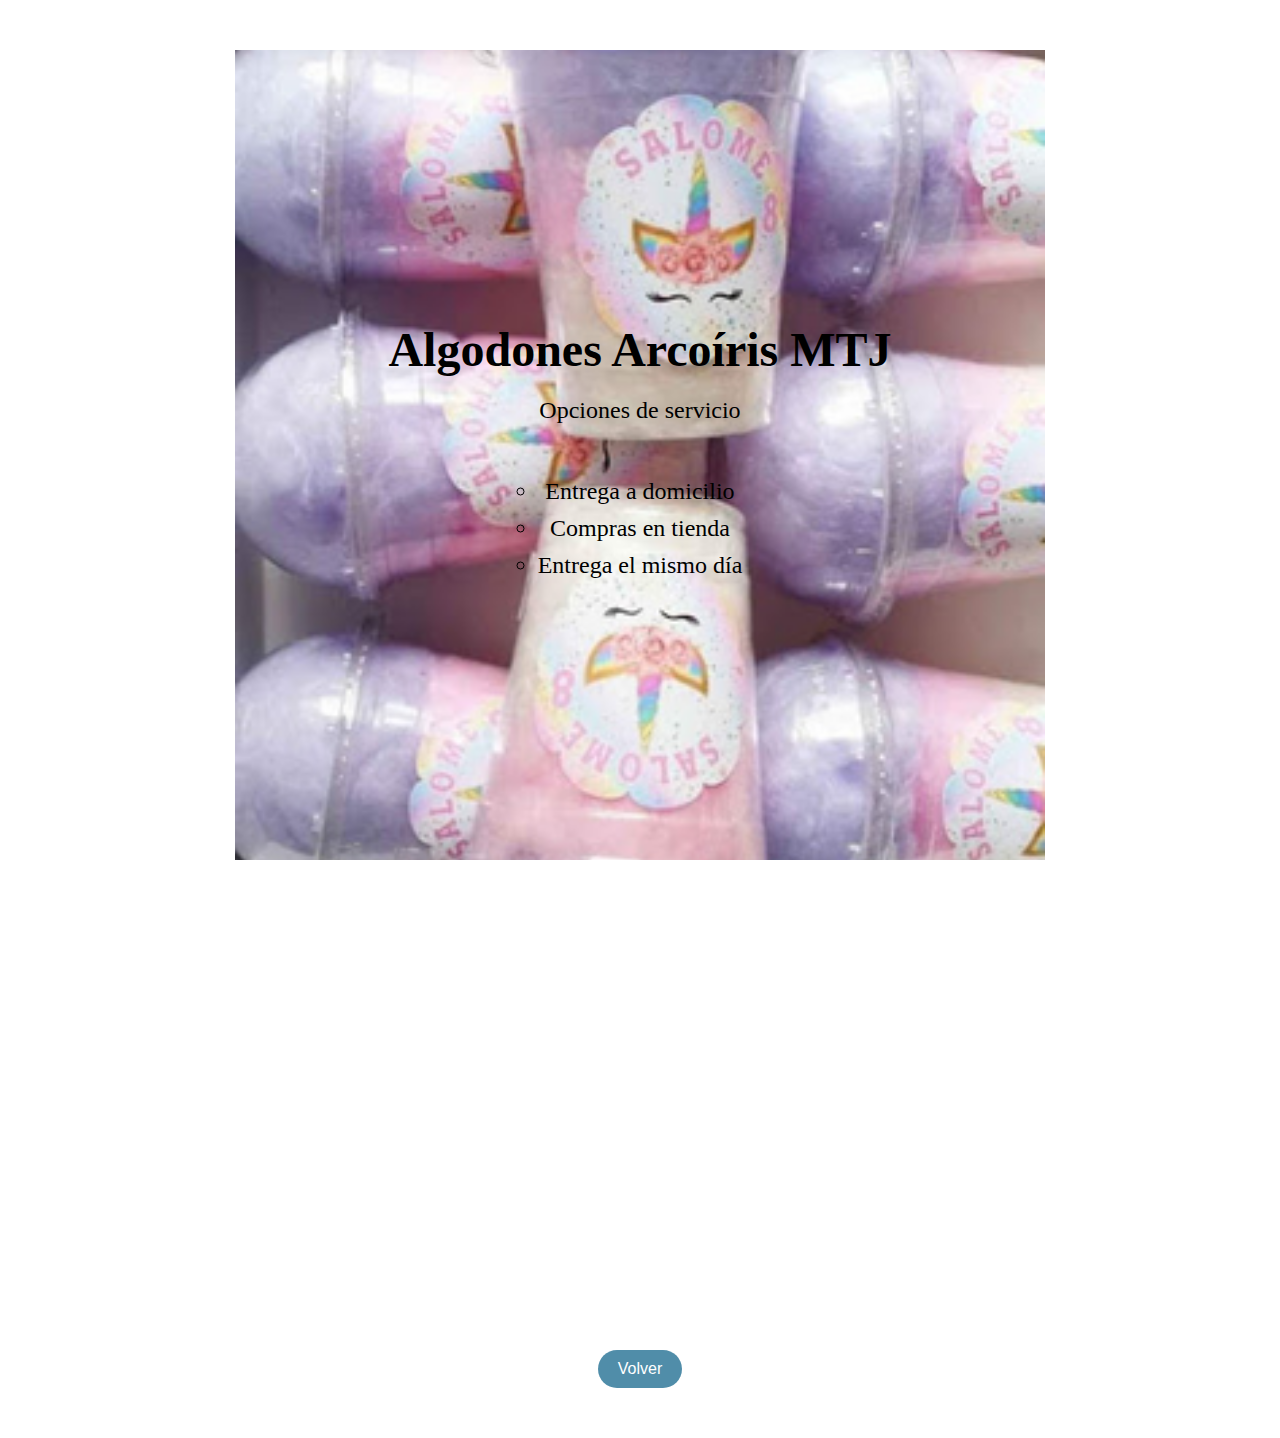
<file: algodones.html>
<!DOCTYPE html>
<html lang="en">

<head>
    <meta charset="UTF-8">
    <meta http-equiv="X-UA-Compatible" content="IE=edge">
    <meta name="viewport" content="width=device-width, initial-scale=1.0">
    <title>Document</title>
    <link rel="stylesheet" href="index.html">
    <link rel="stylesheet" href="css/estilos.css">
</head>

<body id="farmaciasluis">
    <div class="container4">
        <p>
        <h1>Algodones Arcoíris MTJ</h1>
        <p>
        <ul>Opciones de servicio
            <br><br><br>
            <li> Entrega a domicilio</li>
            <li>Compras en tienda</li>
            <li>Entrega el mismo día</li>
        </ul>
        </p>
    </div>
    <iframe
        src="https://www.google.com/maps/embed?pb=!1m18!1m12!1m3!1d997.4318738506801!2d-78.52273648894456!3d-0.38660231907328396!2m3!1f0!2f0!3f0!3m2!1i1024!2i768!4f13.1!3m3!1m2!1s0x91d5a5b1dd3a174b%3A0x6593dcb4f72022dc!2sAlgodones%20Arcoiris%20MTJ!5e0!3m2!1ses!2sec!4v1682652425727!5m2!1ses!2sec"
        width="600" height="450" style="border:0;" allowfullscreen="" loading="lazy"
        referrerpolicy="no-referrer-when-downgrade"></iframe>

    <a href="index.html"><button>Volver</button></a>
    </p>
</body>

</html>
</file>
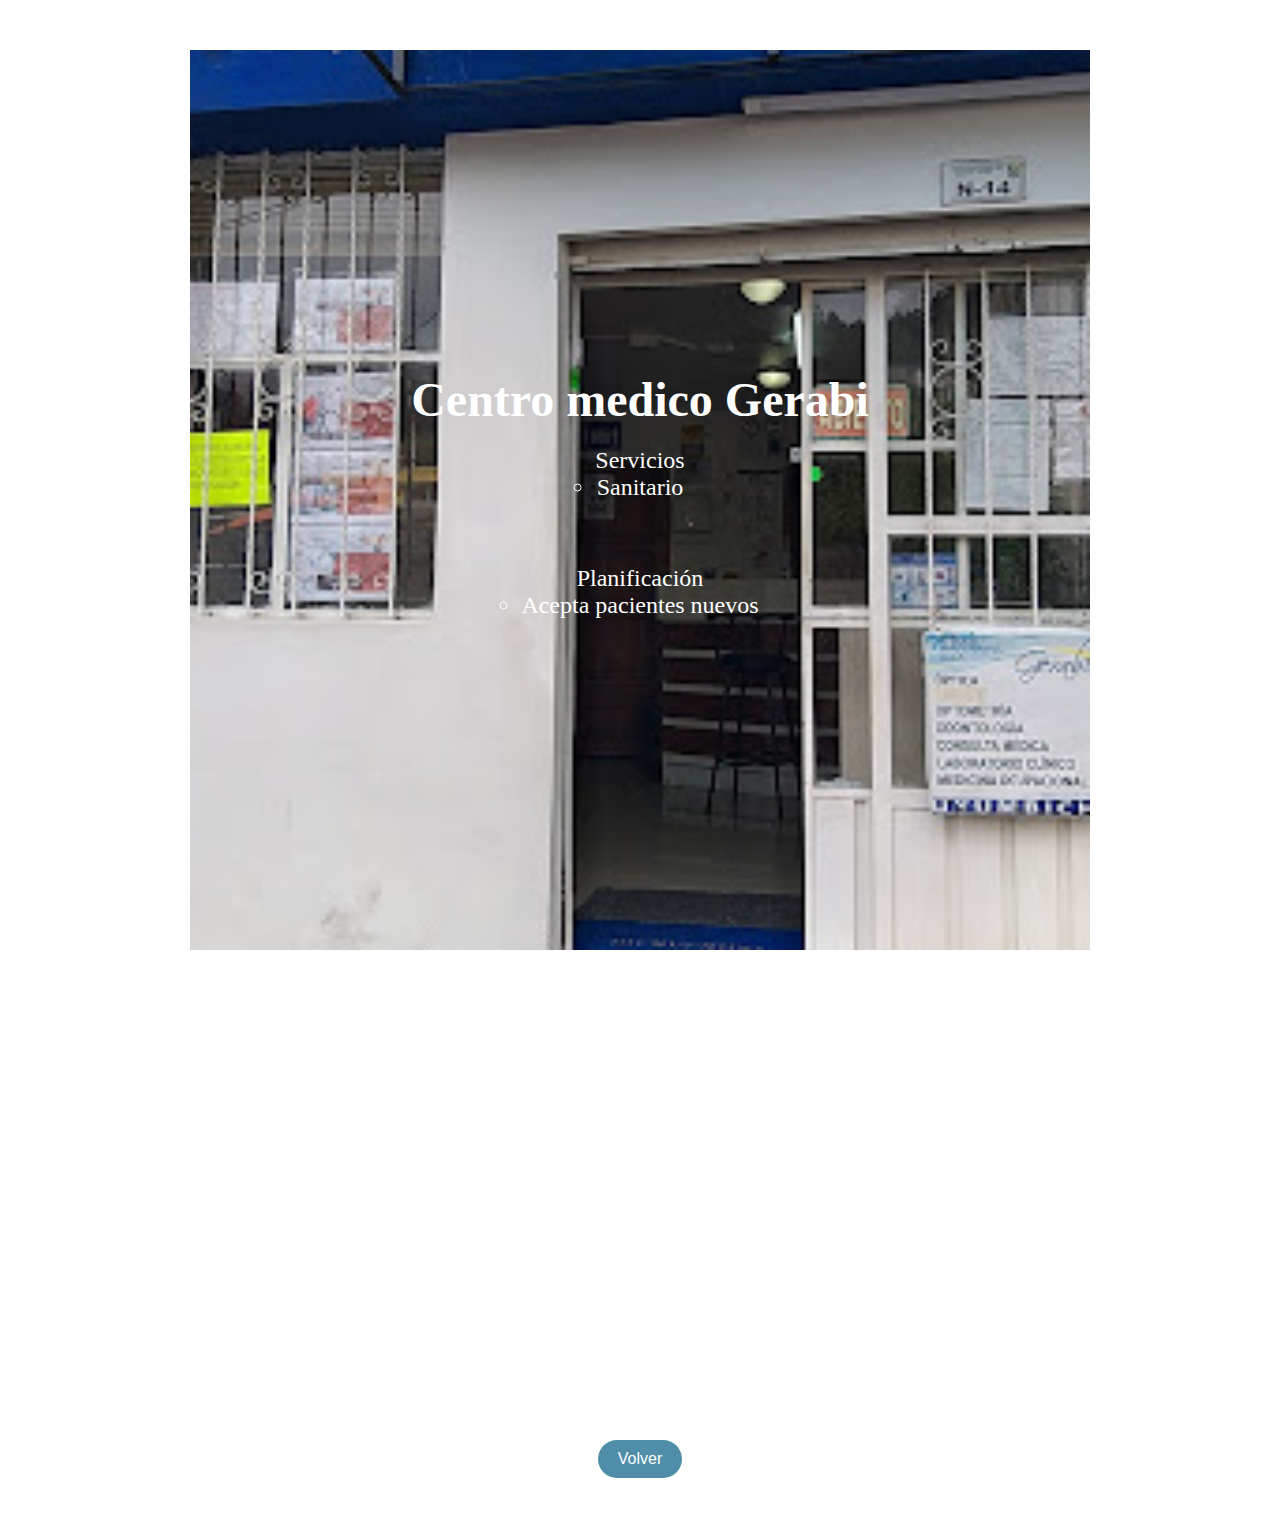
<file: centromege.html>
<!DOCTYPE html>
<html lang="en">

<head>
    <meta charset="UTF-8">
    <meta http-equiv="X-UA-Compatible" content="IE=edge">
    <meta name="viewport" content="width=device-width, initial-scale=1.0">
    <title>Document</title>
    <link rel="stylesheet" href="index.html">
    <link rel="stylesheet" href="css/estilos.css">
</head>

<body id="farmaciasluis">
    <div class="container3">
        <p>
        <h1>Centro medico Gerabi</h1>
        <p>
        <ul>Servicios
            <li>Sanitario</li>
        </ul><br><br><br>
        <ul>
            Planificación
            <li>Acepta pacientes nuevos</li>
        </ul>
        </p>
    </div>
    <iframe
        src="https://www.google.com/maps/embed?pb=!1m18!1m12!1m3!1d997.4317863747664!2d-78.52371457082323!3d-0.3873462999823338!2m3!1f0!2f0!3f0!3m2!1i1024!2i768!4f13.1!3m3!1m2!1s0x91d5a5494d6124d3%3A0xc7918da095f4eb22!2sCentro%20medico%20Gerabi!5e0!3m2!1ses!2sec!4v1682651887100!5m2!1ses!2sec"
        width="600" height="450" style="border:0;" allowfullscreen="" loading="lazy"
        referrerpolicy="no-referrer-when-downgrade"></iframe>

    <a href="index.html"><button>Volver</button></a>

    </p>
</body>

</html>
</file>
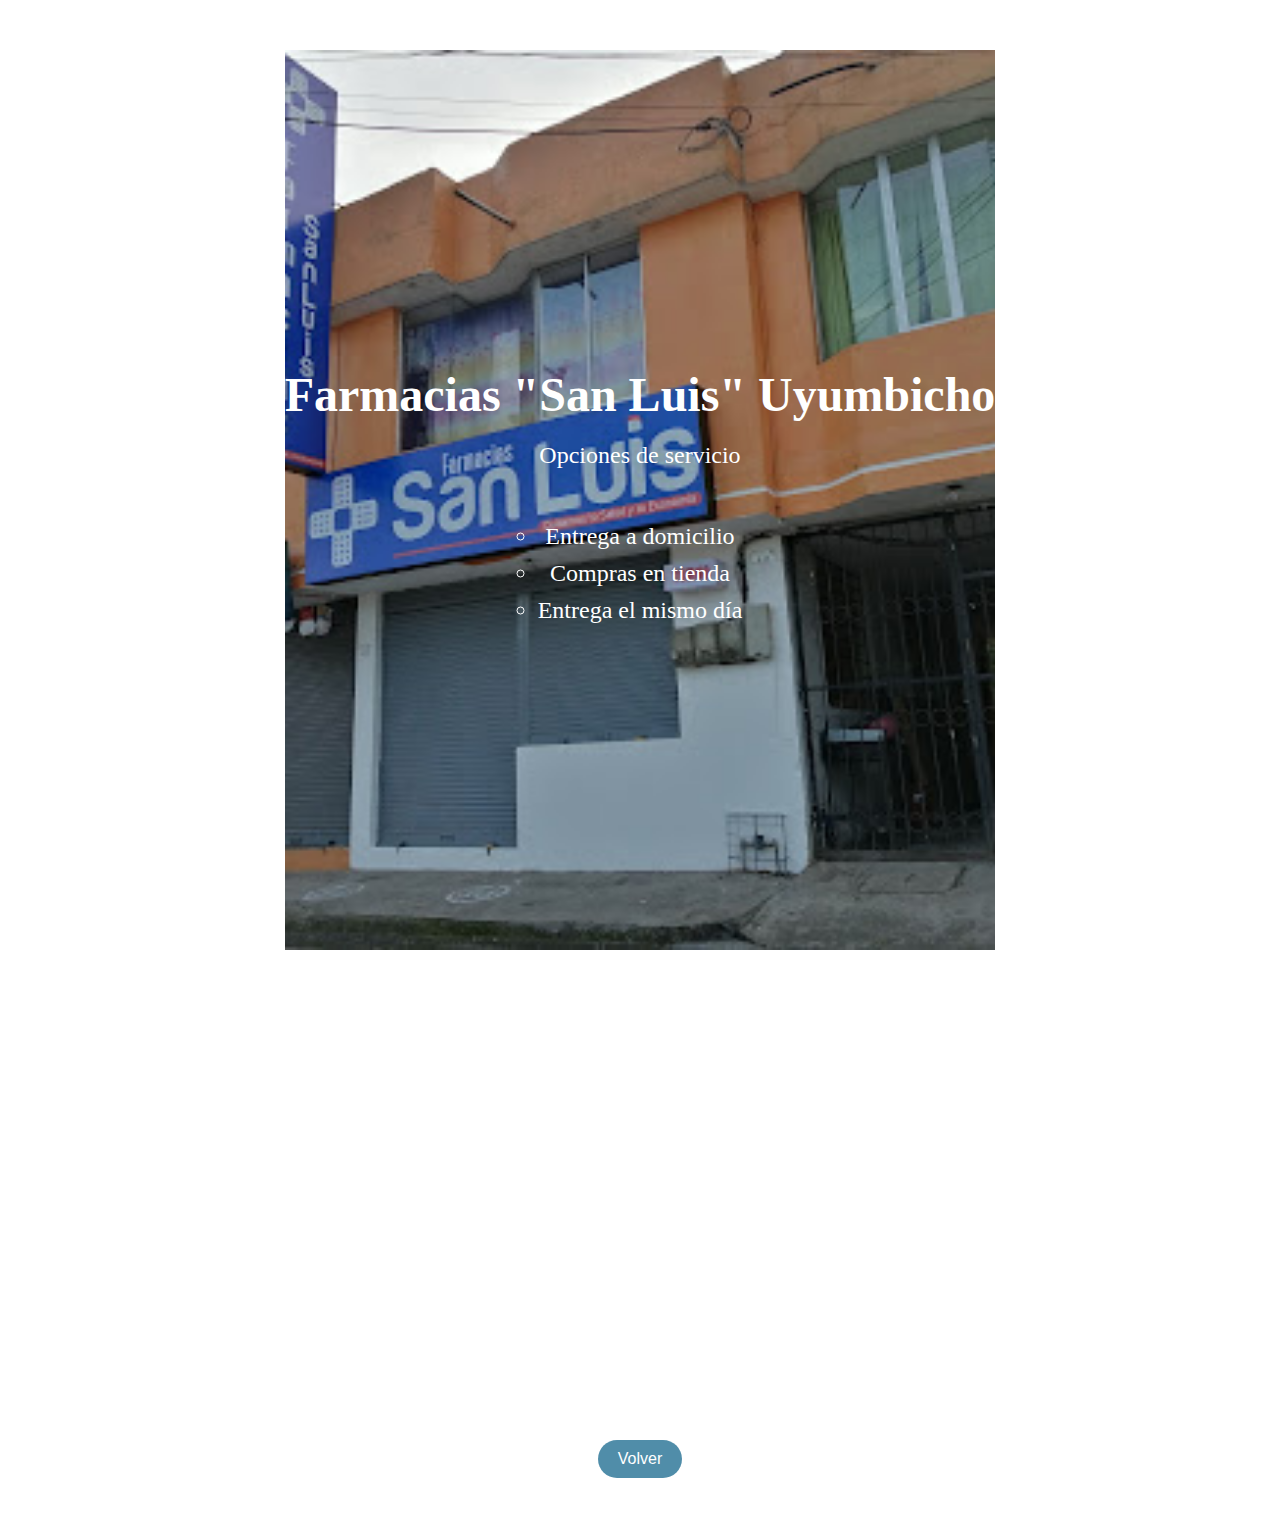
<file: farmaciasluis.html>
<!DOCTYPE html>
<html lang="en">

<head>
    <meta charset="UTF-8">
    <meta http-equiv="X-UA-Compatible" content="IE=edge">
    <meta name="viewport" content="width=device-width, initial-scale=1.0">
    <title>Document</title>
    <link rel="stylesheet" href="index.html">
    <link rel="stylesheet" href="css/estilos.css">
</head>

<body id="farmaciasluis">
    <div class="container2">
        <p>
        <h1>Farmacias "San Luis" Uyumbicho</h1>
        <p>
        <ul>Opciones de servicio <br><br><br>
            <li> Entrega a domicilio</li>
            <li>Compras en tienda</li>
            <li>Entrega el mismo día</li>
        </ul>
        </p>
    </div>
    <iframe
        src="https://www.google.com/maps/embed?pb=!1m18!1m12!1m3!1d1994.8633847680965!2d-78.52524626155841!3d-0.3881440999020019!2m3!1f0!2f0!3f0!3m2!1i1024!2i768!4f13.1!3m3!1m2!1s0x91d5a595ea745417%3A0x9026feb311b7800e!2sFarmacias%20%22San%20Luis%22%20Uyumbicho!5e0!3m2!1ses!2sec!4v1682651151359!5m2!1ses!2sec"
        width="600" height="450" style="border:0;" allowfullscreen="" loading="lazy"
        referrerpolicy="no-referrer-when-downgrade"></iframe>

    <a href="index.html"><button>Volver</button></a>
    </p>
</body>

</html>
</file>
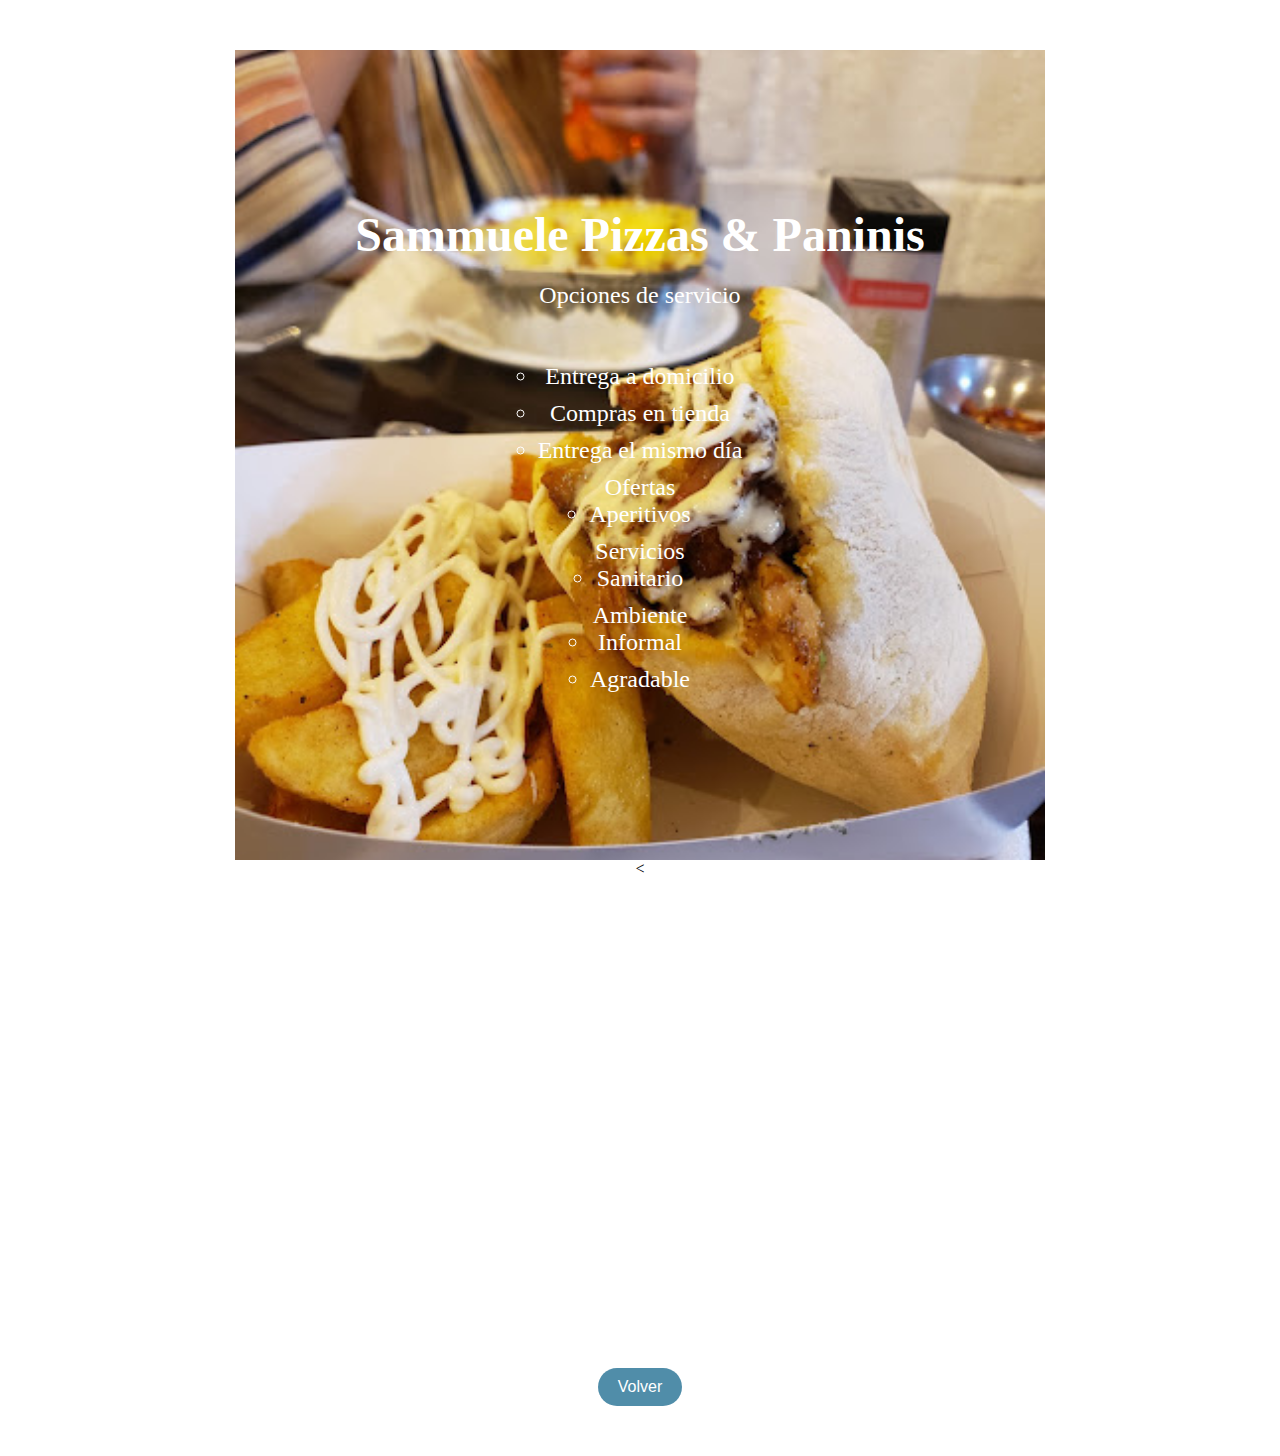
<file: pizzas.html>
<!DOCTYPE html>
<html lang="en">

<head>
    <meta charset="UTF-8">
    <meta http-equiv="X-UA-Compatible" content="IE=edge">
    <meta name="viewport" content="width=device-width, initial-scale=1.0">
    <title>Document</title>
    <link rel="stylesheet" href="index.html">
    <link rel="stylesheet" href="css/estilos.css">
</head>

<body id="farmaciasluis">
    <div class="container6">
        <p>
        <h1>Sammuele Pizzas & Paninis</h1>
        <p>
        <ul>Opciones de servicio<br><br><br>
            <li> Entrega a domicilio</li>
            <li>Compras en tienda</li>
            <li>Entrega el mismo día</li>
        </ul>
        <ul>Ofertas
            <li>Aperitivos</li>
        </ul>
        <ul>Servicios
            <li>Sanitario</li>
        </ul>
        <ul>Ambiente
            <li>Informal</li>
            <li>Agradable</li>
        </ul>
    </div>
    </p>

    <<iframe
        src="https://www.google.com/maps/embed?pb=!1m18!1m12!1m3!1d997.4320806685445!2d-78.52252657856314!3d-0.38483761721309123!2m3!1f0!2f0!3f0!3m2!1i1024!2i768!4f13.1!3m3!1m2!1s0x91d5a460734716ff%3A0x12dd38f6e326c77a!2sSammuele%20Pizzas%20%26%20Paninis!5e0!3m2!1ses!2sec!4v1682653976376!5m2!1ses!2sec"
        width="600" height="450" style="border:0;" allowfullscreen="" loading="lazy"
        referrerpolicy="no-referrer-when-downgrade"></iframe>

        <a href="index.html"><button>Volver</button></a>
        </p>
</body>

</html>
</file>
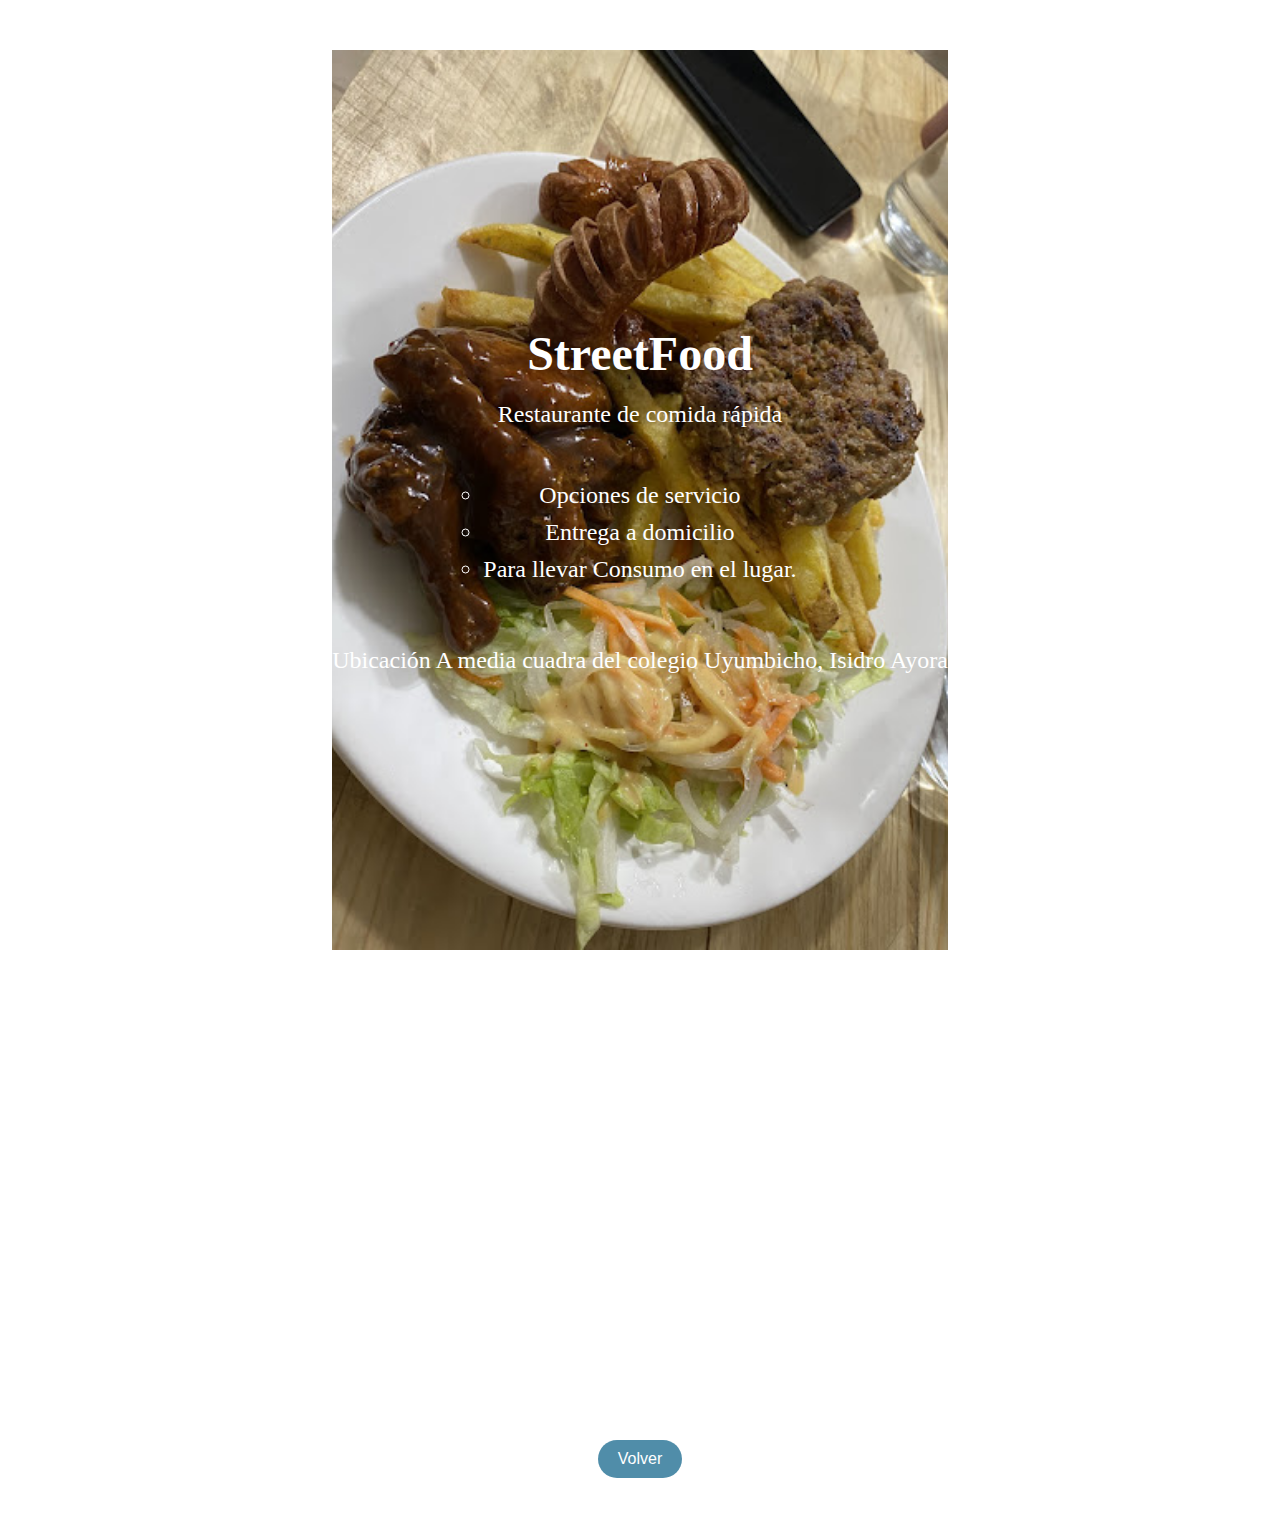
<file: streetfood.html>
<!DOCTYPE html>
<html lang="en">

<head>
    <meta charset="UTF-8">
    <meta http-equiv="X-UA-Compatible" content="IE=edge">
    <meta name="viewport" content="width=device-width, initial-scale=1.0">
    <title>Document</title>
    <link rel="stylesheet" href="index.html">
    <link rel="stylesheet" href="css/estilos.css">
</head>

<body id="farmaciasluis">
    <div class="container1">
        <p>
        <h1>StreetFood</h1>
        <p>
        <ul> Restaurante de comida rápida <br><br><br>
            <li>Opciones de servicio</li>
            <li>Entrega a domicilio</li>
            <li>Para llevar Consumo en el lugar.</li>
        </ul><br><br><br>
        <ul>
            Ubicación
            A media cuadra del colegio Uyumbicho, Isidro Ayora
        </ul>
        </p>
    </div>
    <iframe
        src="https://www.google.com/maps/embed?pb=!1m14!1m8!1m3!1d997.4315874858738!2d-78.52487974023458!3d-0.3890325512420488!3m2!1i1024!2i768!4f13.1!3m3!1m2!1s0x91d5a5ffb6d0d295%3A0xa12e48be8cb5593c!2sStreetFood!5e0!3m2!1ses!2sec!4v1682650148231!5m2!1ses!2sec"
        width="600" height="450" style="border:0;" allowfullscreen="" loading="lazy"
        referrerpolicy="no-referrer-when-downgrade"></iframe>
    <a href="index.html"><button>Volver</button></a>
    </p>
</body>

</html>
</file>
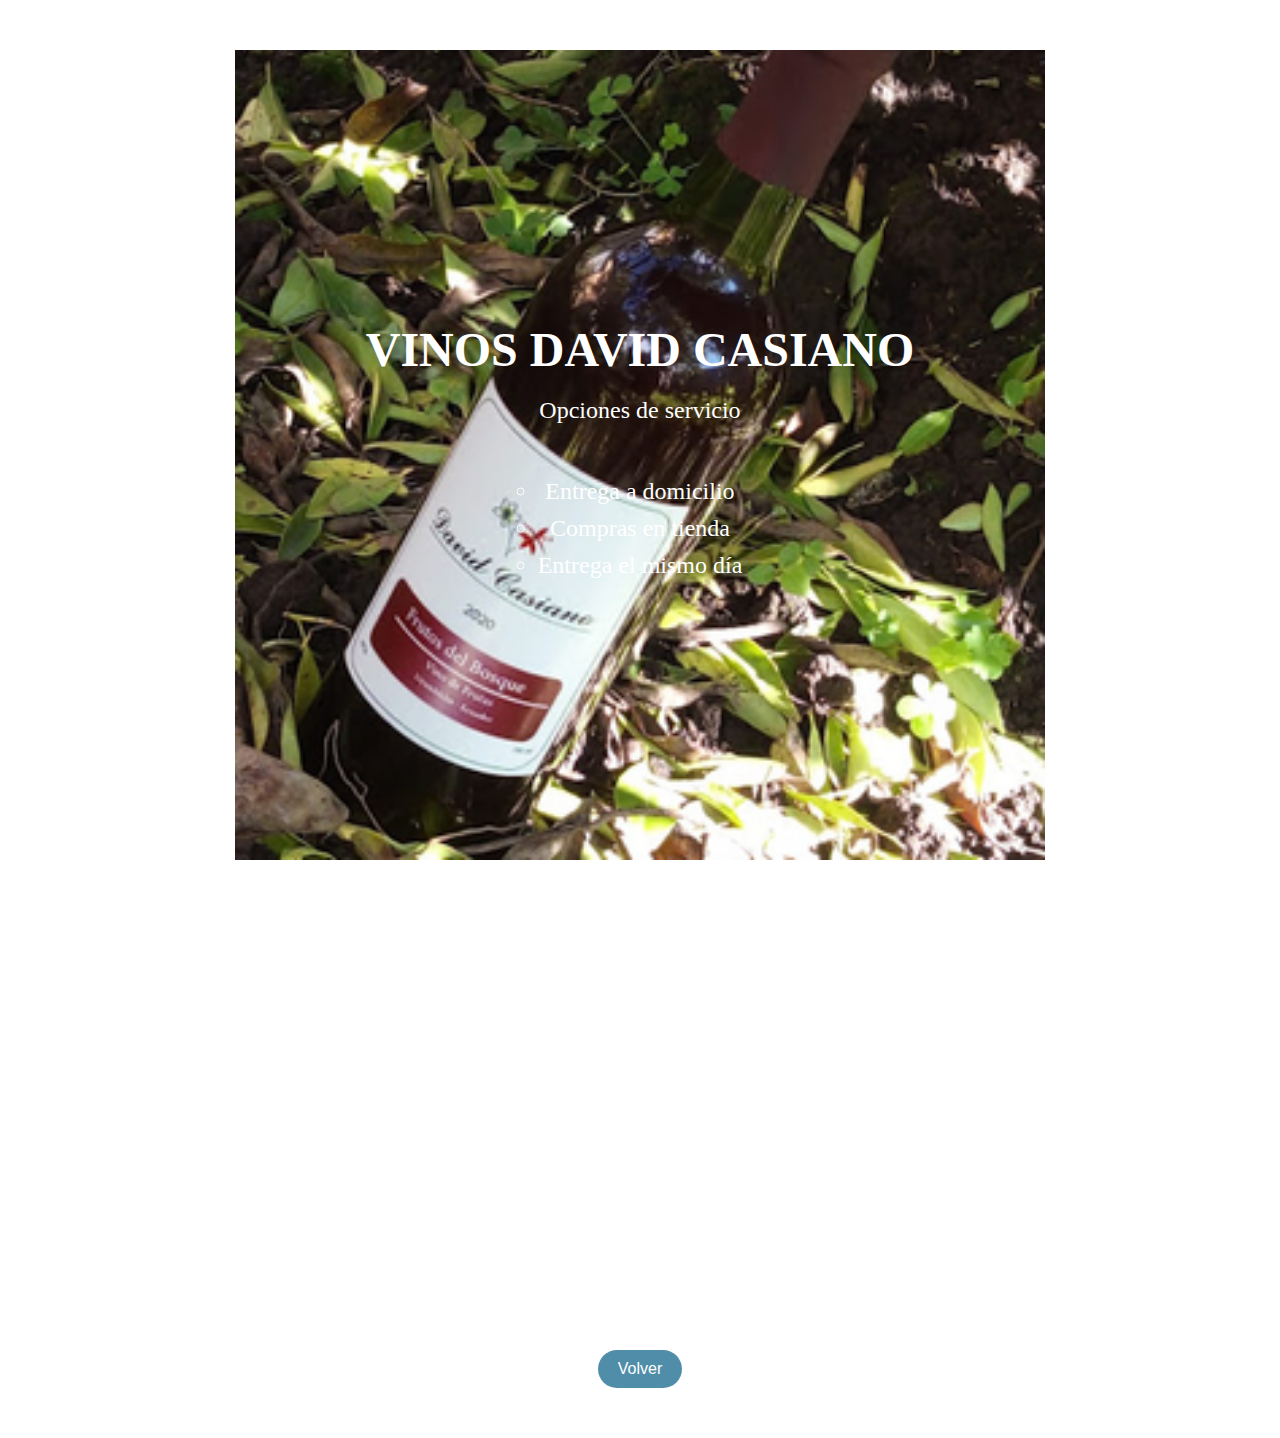
<file: vinos.html>
<!DOCTYPE html>
<html lang="en">

<head>
    <meta charset="UTF-8">
    <meta http-equiv="X-UA-Compatible" content="IE=edge">
    <meta name="viewport" content="width=device-width, initial-scale=1.0">
    <title>Document</title>
    <link rel="stylesheet" href="index.html">
    <link rel="stylesheet" href="css/estilos.css">
</head>

<body id="farmaciasluis">
    <div class="container5">
        <p>
        <h1>VINOS DAVID CASIANO</h1>
        <p>
        <ul>Opciones de servicio
            <br><br><br>
            <li> Entrega a domicilio</li>
            <li>Compras en tienda</li>
            <li>Entrega el mismo día</li>
        </ul>
    </div>
    </p>

    <iframe
        src="https://www.google.com/maps/embed?pb=!1m18!1m12!1m3!1d997.4315818753782!2d-78.52303265960862!3d-0.3890800130484821!2m3!1f0!2f0!3f0!3m2!1i1024!2i768!4f13.1!3m3!1m2!1s0x91d5a5d0fd2fac73%3A0x131e64d5e6d91c2a!2sVINOS%20DAVID%20CASIANO!5e0!3m2!1ses!2sec!4v1682654065902!5m2!1ses!2sec"
        width="600" height="450" style="border:0;" allowfullscreen="" loading="lazy"
        referrerpolicy="no-referrer-when-downgrade"></iframe>

    <a href="index.html"><button>Volver</button></a>
    </p>
</body>

</html>
</file>
<file: css/estilos.css>
* {
    margin: 0;
    padding: 0;
    box-sizing: border-box;
}

body {
    font-family: 'open sans';
}

.contenedor {
    padding: 60px 0;
    width: 90%;
    max-width: 1000px;
    margin: auto;
    overflow: hidden;
}

.titulo {
    color: #131eb8;
    font-size: 30px;
    text-align: center;
    margin-bottom: 60px;
}

/* Header */

header {
    width: 100%;
    height: 600px;
    background: hsl(0, 0%, 83%);
    /* fallback for old browsers */
    background: -webkit-linear-gradient(to right, hsla(197, 83%, 53%, 0.459), hsla(0, 0%, 0%, 0.527)), url(../newimag/uyumsanto.jpeg);
    /* Chrome 10-25, Safari 5.1-6 */
    background: linear-gradient(to right, hsla(197, 83%, 53%, 0.459), hsla(0, 0%, 0%, 0.527)), url(../newimag/uyumsanto.jpeg);
    /* W3C, IE 10+/ Edge, Firefox 16+, Chrome 26+, Opera 12+, Safari 7+ */
    background-size: cover;
    background-attachment: fixed;
    position: relative;
}

nav {
    text-align: right;
    padding: 30px 50px 0 0;
}

nav>a {
    color: #ffffff;
    font-weight: 300;
    text-decoration: none;
    margin-right: 10px;
}

nav>a:hover {
    text-decoration: underline;
}

header .textos-header {
    display: flex;
    height: 430px;
    width: 100%;
    align-items: center;
    justify-content: center;
    flex-direction: column;
    text-align: center;
}

.textos-header h1 {
    font-size: 80px;
    color: #fff;
}

.textos-header h2 {
    font-size: 35px;
    font-weight: 300;
    color: #fff;
}

.wave {
    position: absolute;
    bottom: 0;
    width: 100%;
}

/* About us */

main .sobre-nosotros {
    padding: 30px 0 60px 0;
}

.contenedor-sobre-nosotros {
    display: flex;
    justify-content: space-evenly;
}

.imagen-about-us {
    width: 48%;
}

.sobre-nosotros .contenido-textos {
    width: 48%;
}

.contenido-textos h3 {
    margin-bottom: 15px;
}

.contenido-textos h3 span {
    background: hsla(199, 91%, 27%, 0.7);
    color: #fff;
    border-radius: 50%;
    display: inline-block;
    text-align: center;
    width: 30px;
    height: 30px;
    padding: 2px;
    box-shadow: 0 0 6px 0 rgba(0, 0, 0, .5);
    margin-right: 5px;
}

.contenido-textos p {
    padding: 0px 0px 30px 15px;
    font-weight: 300;
    text-align: justify;
}

/* Galeria */


.portafolio {
    background: #fffefe;
}

.galeria-port {
    display: flex;
    justify-content: space-evenly;
    flex-wrap: wrap;
}

.imagen-port {
    width: 24%;
    margin-bottom: 10px;
    overflow: hidden;
    position: relative;
    cursor: pointer;
    box-shadow: 0 0 6px 0 rgba(0, 0, 0, .5);
}

.imagen-port>img {
    width: 100%;
    height: 100%;
    object-fit: cover;
    display: block;
    justify-content: space-between;
}

.hover-galeria {
    position: absolute;
    width: 100%;
    height: 100%;
    top: 0;
    transform: scale(0);
    background: hsla(199, 91%, 27%, 0.7);
    transition: transform .5s;
    display: flex;
    justify-content: center;
    align-items: center;
    flex-direction: column;
}

.hover-galeria img {
    width: 50px;
}

.hover-galeria p {
    color: #fff;
}

.imagen-port:hover .hover-galeria {
    transform: scale(1);
}

/*  Our team */

.about-services {
    background: #ffffff;
    padding-bottom: 30px;
}


.servicio-cont {
    display: flex;
    justify-content: space-between;
    align-items: center;
}

.servicio-ind {
    width: 28%;
    text-align: center;
}

.servicio-ind img {
    width: 90%;
}

.servicio-ind h3 {
    margin: 10px 0;
}

.servicio-ind p {
    font-weight: 300;
    text-align: center;
}

#costo img {
    height: 200px;
    width: 200px;
}

#contra img {
    width: 200px;
    height: 200px;
}


/*formulario*/

.formulario {
    background-color: rgb(163, 162, 162);
    padding: 30px;
    width: 70%;
    margin: 0 auto;
    border-radius: 30px;
    border-color: rgb(163, 162, 162);
}

h5 {
    color: white;
    text-align: center;
    font-size: 50px;
}

input {
    background-color: white;
    width: 70%;
    margin-left: 12%;
    font-size: 20px;
    padding: 16px 16px;
    border-radius: 10px;
    border-color: black;
    margin-bottom: 20px;
}

textarea {
    background-color: white;
    width: 70%;
    margin-left: 12%;
    font-size: 20px;
    padding: 16px 16px;
    border-radius: 10px;
    border-color: black;
    margin-bottom: 25px;
}

input:focus-within {
    outline: none;
    border-color: #61b8ff;
    border-width: 3px;
}

textarea:focus-within {
    outline: none;
    border-color: #61b8ff;
    border-width: 3px;
}

button {
    background-color: hsl(0, 0%, 100%);
    border-radius: 20px;
    border-color: black;
    font-size: 22px;
    padding: 10px 18px;
    text-align: center;
    display: flex;
    margin: auto;
}

button:hover {
    opacity: 80%;
    cursor: pointer;
}




/* footer */

footer {
    background: #414141;
    padding: 60px 0 30px 0;
    margin: auto;
    overflow: hidden;
}

.contenedor-footer {
    display: flex;
    width: 90%;
    justify-content: space-evenly;
    margin: auto;
    padding-bottom: 50px;
    border-bottom: 1px solid #ccc;
}

.content-foo {
    text-align: center;
}

.content-foo h4 {
    color: #fff;
    border-bottom: 3px solid hsl(0, 0%, 100%);
    padding-bottom: 5px;
    margin-bottom: 10px;
}

.content-foo p {
    color: #ccc;
}

.titulo-final {
    text-align: center;
    font-size: 24px;
    margin: 20px 0 0 0;
    color: #9e9797;
}

@media screen and (max-width:900px) {
    header {
        background-position: center;
    }

    .contenedor-sobre-nosotros {
        flex-direction: column;
        justify-content: center;
        align-items: center;
    }

    .sobre-nosotros .contenido-textos {
        width: 90%;
    }

    .imagen-about-us {
        width: 90%;
    }

    /* Galeria */

    .imagen-port {
        width: 44%;
    }

    /* Clientes */

    .cards {
        flex-direction: column;
        justify-content: center;
        align-items: center;
    }

    .cards .card {
        width: 90%;
    }

    .cards .card:first-child {
        margin-bottom: 30px;
    }

    /* servicios */

    .servicio-cont {
        justify-content: center;
        flex-direction: column;
    }

    .servicio-ind {
        width: 100%;
        text-align: center;
    }

    .servicio-ind:nth-child(1),
    .servicio-ind:nth-child(2) {
        margin-bottom: 60px;
    }

    .servicio-ind img {
        width: 90%;
    }
}

@media screen and (max-width:500px) {
    nav {
        text-align: center;
        padding: 30px 0 0 0;
    }

    nav>a {
        margin-right: 5px;
    }

    .textos-header h1 {
        font-size: 35px;
    }

    .textos-header h2 {
        font-size: 20px;
    }

    /* ABOUT US */

    .imagen-about-us {
        margin-bottom: 60px;
        width: 99%;
    }

    .sobre-nosotros .contenido-textos {
        width: 95%;
    }

    /* Galeria */

    .imagen-port {
        width: 95%;
    }

    /* Clients */

    .cards .card {
        height: 450px;
        display: flex;
        flex-direction: column;
        align-items: center;
    }

    .cards .card img {
        width: 90px;
        height: 90px;
    }

    /* Footer */

    .contenedor-footer {
        flex-direction: column;
        border: none;
    }

    .content-foo {
        margin-bottom: 20px;
        text-align: center;
    }

    .content-foo h4 {
        border: none;
    }

    .content-foo p {
        color: #ccc;
        border-bottom: 1px solid #f2f2f2;
        padding-bottom: 20px;
    }

    .titulo-final {
        font-size: 20px;
    }
}



/*subir pagina*/
.ir-arriba {
	display:none;
	padding:20px;
	background:#024959;
	font-size:20px;
	color:#fff;
	cursor:pointer;
	position: fixed;
	bottom:20px;
	right:20px;
}



/*los otros html*/

#farmaciasluis {
    display: flex;
    flex-direction: column;
    justify-content: center;
    align-items: center;
    margin: 50px;

}

.container1 {
    background-image: url('/newimag/streetfood.jpeg');
    background-size: cover;
    background-position: center;
    background-color: rgba(0, 0, 0, 0.7);
    display: flex;
    flex-direction: column;
    justify-content: center;
    align-items: center;
    color: white;
    text-align: center;
    height: 100vh;
}

.container2 {
    background-image: url('/newimag/faramacias\ luis.jpg');
    background-size: cover;
    background-position: center;
    background-color: rgba(0, 0, 0, 0.7);
    display: flex;
    flex-direction: column;
    justify-content: center;
    align-items: center;
    color: white;
    text-align: center;
    height: 100vh;
}

.container3 {
    background-image: url('/newimag/cmedig.jpg');
    background-size: cover;
    background-position: center;
    background-color: rgba(0, 0, 0, 0.7);
    display: flex;
    flex-direction: column;
    justify-content: center;
    align-items: center;
    color: white;
    text-align: center;
    height: 100vh;
    width: 100vh;
}

.container4 {
    background-image: url('/newimag/algodones.png');
    background-size: cover;
    background-position: center;
    background-color: rgba(0, 0, 0, 0.7);
    display: flex;
    flex-direction: column;
    justify-content: center;
    align-items: center;
    color: black;
    text-align: center;
    height: 90vh;
    width: 90vh;
}

.container5 {
    background-image: url('/newimag/vinos.png');
    background-size: cover;
    background-position: center;
    background-color: rgba(0, 0, 0, 0.7);
    display: flex;
    flex-direction: column;
    justify-content: center;
    align-items: center;
    color: white;
    text-align: center;
    height: 90vh;
    width: 90vh;
}

.container6 {
    background-image: url('/newimag/pizzas.jpg');
    background-size: cover;
    background-position: center;
    background-color: rgba(0, 0, 0, 0.7);
    display: flex;
    flex-direction: column;
    justify-content: center;
    align-items: center;
    color: white;
    text-align: center;
    height: 90vh;
    width: 90vh;
}


#farmaciasluis h1 {
    font-size: 48px;
    text-align: center;
    margin-bottom: 20px;
}

#farmaciasluis ul {
    list-style: circle;
    margin: 0;
    padding: 0;
    text-align: center;
    font-size: 24px;
}

#farmaciasluis ul li {
    margin-bottom: 10px;
    text-decoration: none;
}

#farmaciasluis iframe {
    margin-top: 20px;
}

#farmaciasluis button {
    background-color: hsla(199, 91%, 27%, 0.7);
    border: none;
    color: white;
    padding: 10px 20px;
    text-align: center;
    text-decoration: none;
    display: inline-block;
    font-size: 16px;
    margin-top: 20px;
    cursor: pointer;
}
</file>
